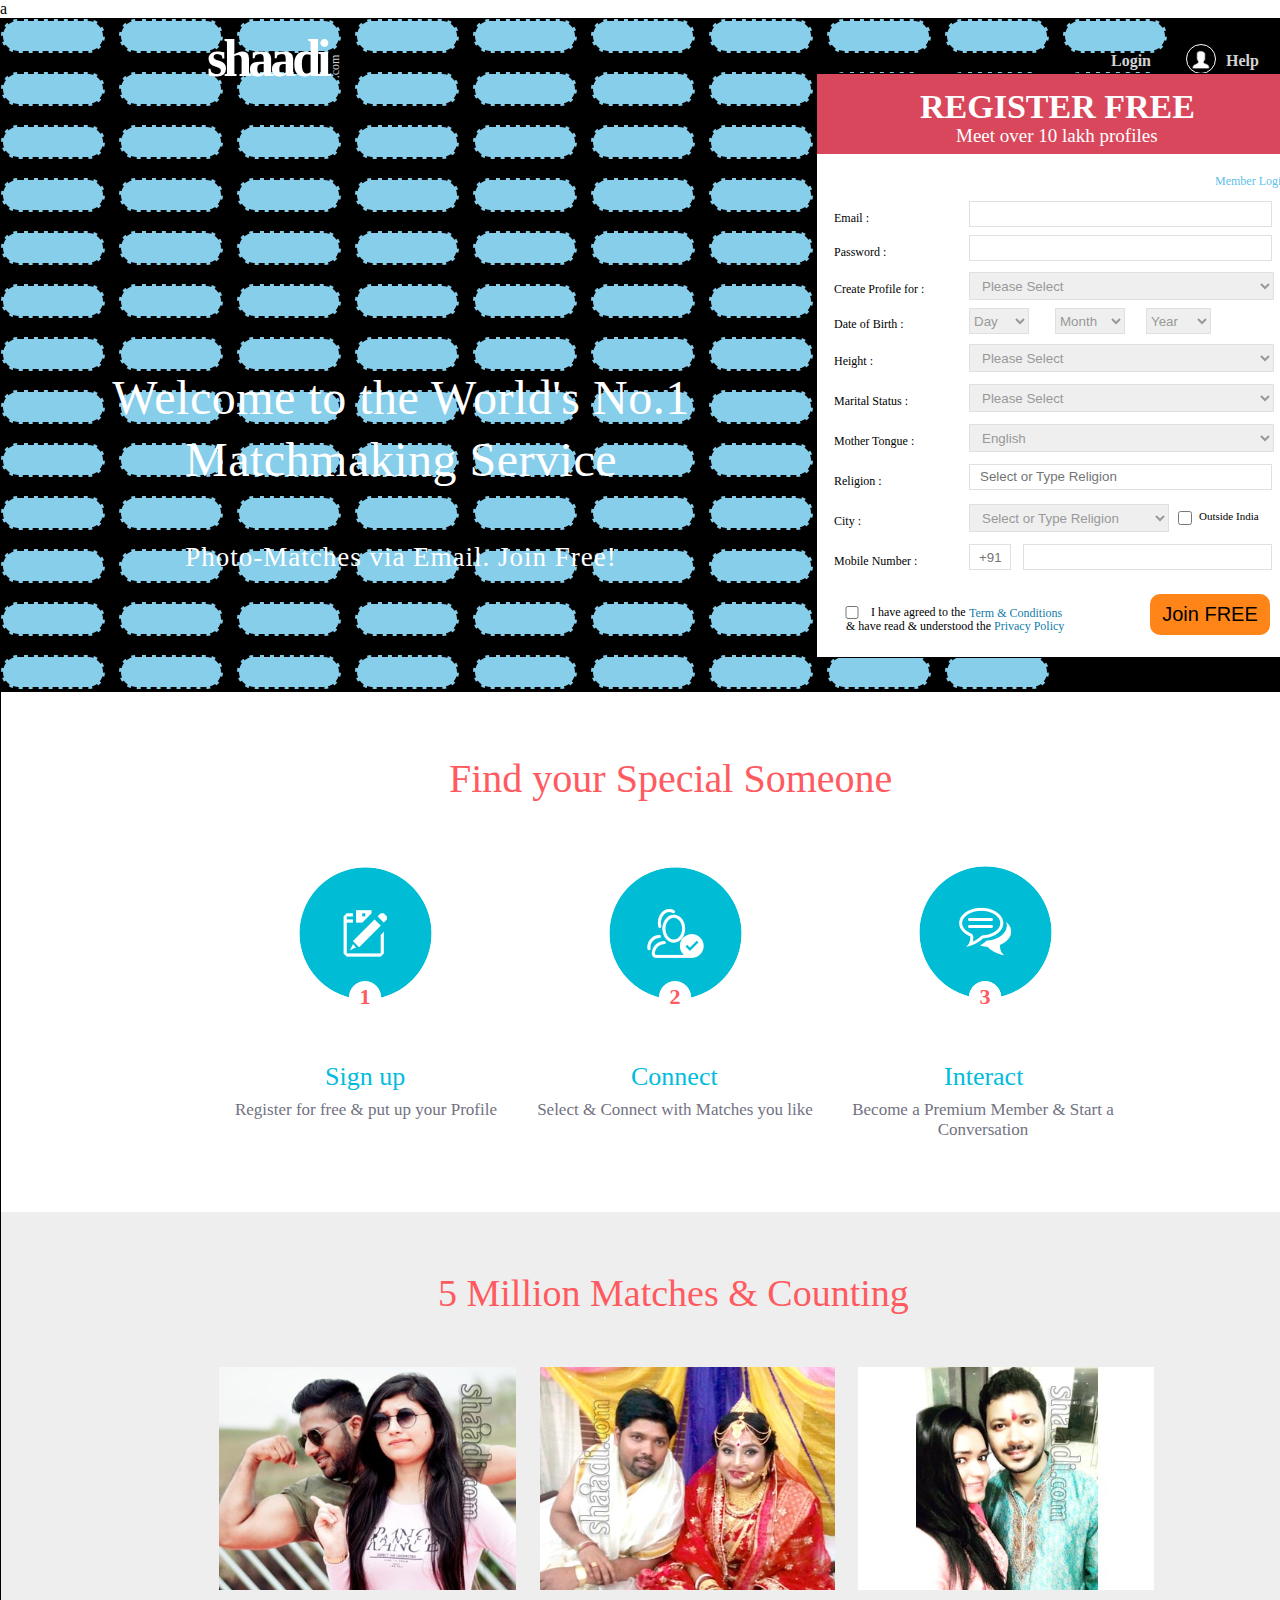
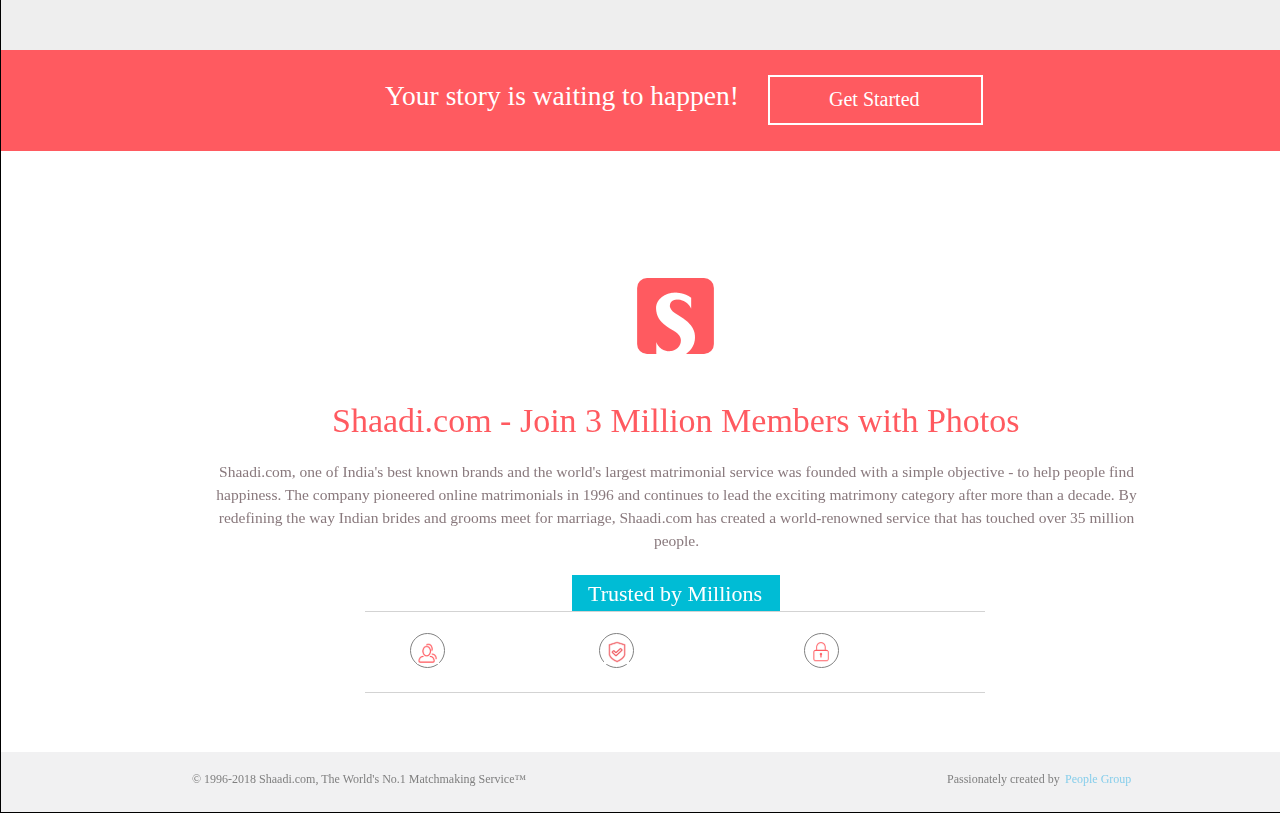
<file: index.html>
a<!DOCTYPE html>
<html>
<head>
	<title>SHAHDI.COM</title>
	<link rel="stylesheet" type="text/css" href="style.css">
	<link rel="stylesheet" type="text/css" href="animate.css">
</head>
<body>
	<div class="main_div">
		<div class="sub_div1">

			<!-- background -->

			<div class="main-div">
				
				<div class="back animated infinite rollOut"></div>
				<div class="back animated infinite flash"></div>
				<div class="back animated infinite bounce"></div>
				<div class="back animated infinite rubberBand"></div>
				<div class="back animated infinite shake"></div>
				<div class="back animated infinite swing"></div>
				<div class="back animated infinite tada"></div>
				<div class="back animated infinite wobble"></div>
				<div class="back animated infinite jello"></div>
				<div class="back animated infinite jackInTheBox"></div>
				<div class="back animated infinite hinge"></div>
				<div class="back animated infinite zoomOut"></div>
				<div class="back animated infinite zoomIn"></div>
				<div class="back animated infinite slideOutDown"></div>
				<div class="back animated infinite rotateOutUpRight"></div>
				<div class="back animated infinite rotateOutUpLeft"></div>
				<div class="back animated infinite lightSpeedIn"></div>
				<div class="back animated infinite lightSpeedOut"></div>
				<div class="back animated infinite flip"></div>
				<div class="back animated infinite fadeOutUpBig"></div>
				<div class="back animated infinite fadeOutLeft"></div>
				<div class="back animated infinite fadeIn"></div>
				<div class="back animated infinite bounceOut"></div>
				<div class="back animated infinite flash"></div>
				<div class="back animated infinite rubberBand"></div>
				<div class="back animated infinite swing"></div>
				<div class="back animated infinite tada"></div>
				<div class="back animated infinite flip"></div>
				<div class="back animated infinite rollOut"></div>
				<div class="back animated infinite flash"></div>
				<div class="back animated infinite bounce"></div>
				<div class="back animated infinite rubberBand"></div>
				<div class="back animated infinite shake"></div>
				<div class="back animated infinite swing"></div>
				<div class="back animated infinite tada"></div>
				<div class="back animated infinite wobble"></div>
				<div class="back animated infinite jello"></div>
				<div class="back animated infinite jackInTheBox"></div>
				<div class="back animated infinite hinge"></div>
				<div class="back animated infinite zoomOut"></div>
				<div class="back animated infinite zoomIn"></div>
				<div class="back animated infinite slideOutDown"></div>
				<div class="back animated infinite rotateOutUpRight"></div>
				<div class="back animated infinite rotateOutUpLeft"></div>
				<div class="back animated infinite lightSpeedIn"></div>
				<div class="back animated infinite lightSpeedOut"></div>
				<div class="back animated infinite flip"></div>
				<div class="back animated infinite fadeOutUpBig"></div>
				<div class="back animated infinite fadeOutLeft"></div>
				<div class="back animated infinite fadeIn"></div>
				<div class="back animated infinite bounceOut"></div>
				<div class="back animated infinite flash"></div>
				<div class="back animated infinite rubberBand"></div>
				<div class="back animated infinite swing"></div>
				<div class="back animated infinite tada"></div>
				<div class="back animated infinite flip"></div>
				<div class="back animated infinite rollOut"></div>
				<div class="back animated infinite flash"></div>
				<div class="back animated infinite bounce"></div>
				<div class="back animated infinite rubberBand"></div>
				<div class="back animated infinite shake"></div>
				<div class="back animated infinite swing"></div>
				<div class="back animated infinite tada"></div>
				<div class="back animated infinite wobble"></div>
				<div class="back animated infinite jello"></div>
				<div class="back animated infinite jackInTheBox"></div>
				<div class="back animated infinite hinge"></div>
				<div class="back animated infinite zoomOut"></div>
				<div class="back animated infinite zoomIn"></div>
				<div class="back animated infinite slideOutDown"></div>
				<div class="back animated infinite rotateOutUpRight"></div>
				<div class="back animated infinite rotateOutUpLeft"></div>
				<div class="back animated infinite lightSpeedIn"></div>
				<div class="back animated infinite lightSpeedOut"></div>
				<div class="back animated infinite flip"></div>
				<div class="back animated infinite fadeOutUpBig"></div>
				<div class="back animated infinite fadeOutLeft"></div>
				<div class="back animated infinite fadeIn"></div>
				<div class="back animated infinite bounceOut"></div>
				<div class="back animated infinite flash"></div>
				<div class="back animated infinite rubberBand"></div>
				<div class="back animated infinite swing"></div>
				<div class="back animated infinite tada"></div>
				<div class="back animated infinite flip"></div>
				<div class="back animated infinite rollOut"></div>
				<div class="back animated infinite flash"></div>
				<div class="back animated infinite bounce"></div>
				<div class="back animated infinite rubberBand"></div>
				<div class="back animated infinite shake"></div>
				<div class="back animated infinite swing"></div>
				<div class="back animated infinite tada"></div>
				<div class="back animated infinite wobble"></div>
				<div class="back animated infinite jello"></div>
				<div class="back animated infinite jackInTheBox"></div>
				<div class="back animated infinite hinge"></div>
				<div class="back animated infinite zoomOut"></div>
				<div class="back animated infinite zoomIn"></div>
				<div class="back animated infinite slideOutDown"></div>
				<div class="back animated infinite rotateOutUpRight"></div>
				<div class="back animated infinite rotateOutUpLeft"></div>
				<div class="back animated infinite lightSpeedIn"></div>
				<div class="back animated infinite lightSpeedOut"></div>
				<div class="back animated infinite flip"></div>
				<div class="back animated infinite fadeOutUpBig"></div>
				<div class="back animated infinite fadeOutLeft"></div>
				<div class="back animated infinite fadeIn"></div>
				<div class="back animated infinite bounceOut"></div>
				<div class="back animated infinite flash"></div>
				<div class="back animated infinite rubberBand"></div>
				<div class="back animated infinite swing"></div>
				<div class="back animated infinite tada"></div>
				<div class="back animated infinite flip"></div>
				<div class="back animated infinite rollOut"></div>
				<div class="back animated infinite flash"></div>
				<div class="back animated infinite bounce"></div>
				<div class="back animated infinite rubberBand"></div>
				<div class="back animated infinite shake"></div>
				<div class="back animated infinite swing"></div>
				<div class="back animated infinite tada"></div>
				<div class="back animated infinite wobble"></div>
				<div class="back animated infinite jello"></div>
				<div class="back animated infinite jackInTheBox"></div>
				<div class="back animated infinite hinge"></div>
				<div class="back animated infinite zoomOut"></div>
				<div class="back animated infinite zoomIn"></div>
				<div class="back animated infinite slideOutDown"></div>
				<div class="back animated infinite rotateOutUpRight"></div>
				<div class="back animated infinite rotateOutUpLeft"></div>
				<div class="back animated infinite lightSpeedIn"></div>
			</div>

			<!-- background end -->
			<div id="title">
				<span>shaadi</span>
				<span id="com">.com</span>
			</div>
			<div class="login_help">
				<span>Login</span>
				<span class="help_s2">Help</span>
				<div class="img">
					<img src="images\icons8-user-50 fullfil.png " height="20" width="20">
				</div>
			</div>
			<div class="content1">
				<p>Welcome to the World's No.1 Matchmaking Service</p>
				<p class="c1_p2">Photo-Matches via Email. Join Free!</p>
			</div>
		</div>
		<div class="sub_div2">
			<div class="content2">
				<p>Find your Special Someone</p>
			</div>
			<div class="s2_images">
				<ul>
					<li><img src="images\image1.png">
						<div class="count_image">
							<span>1</span>
						</div>
					</li>
					<li><img src="images\image2.png">
						<div class="count_image">
							<span>2</span>
						</div>
					</li>
					<li><img src="images\image3.png">
						<div class="count_image">
							<span>3</span>
						</div>
					</li>
				</ul>
			</div>
			<div class="s2_images_content">
				<div class="s2_images_maincontent">
					<ul>
						<li><span>Sign up</span></li>
						<li><span id="s2_i_mc_c2">Connect</span></li>
						<li><span id="s2_i_mc_c3">Interact</span></li>
					</ul>
				</div>
				<div class="s2_images_subcontent">
					<ul>
						<li><p>Register for free & put up your Profile</p></li>
						<li><p id="s2_i_sc_c2">Select & Connect with Matches you like</p></li>
						<li><p id="s2_i_sc_c3">Become a Premium Member & Start a Conversation</p></li>
					</ul>
				</div>
			</div>
		</div>
		<div class="sub_div3">
				<div class="sub_sub_div1">
					<div class="content3">
						<p>5 Million Matches & Counting</p>
					</div>
					<div class="couple_image_box">
						<div class="couple_images">
							<img src="images\couple1.png" height="223" width="297">
							<div class="couple1_content">
								<span>Kamakhya & Rolly</span>
								<p>20th Feb it was..Saw her..and it was love @ first sight..sent her request..she has accepted..21st feb..she ..messaged me..We have exhanged numbers..or kya Game over....She told her parents..our parent...</p>
								<div class="underline"></div>
							</div>
						</div>
						<div class="couple_images second">
							<img src="images\couple2.png" height="223" width="297">
							<div class="couple1_content">
								<span>SOMNATH & RINITA</span>
								<p>My parents had just started their search of a Perfect bride for me. We received request from many families but none of them were appropriate match for me. Then one fine day we came across Miss. Rinita...</p>
								<div class="underline"></div>
							</div>
						</div>
						<div class="couple_images third">
							<img src="images\couple3.png" height="223" width="297">
							<div class="couple1_content">
								<span>Ankush & Ankita</span>
								<p>We created profiles and within few days we found each other on Shaadi.com and contacted each other. Met within few days and now getting married. We are glad we created profiles on Shaadi.com. It was a...</p>
								<div class="underline"></div>
							</div>
						</div>
					</div>
				</div>
					<div class="red_box">
						<p>Your story is waiting to happen!</p>
						<div class="getstart">
							<span>Get Started</span>
						</div>
					</div>
				<div class="sub_sub_div2">
					<div class="s2_image">
						<img src="images\s-image.png">
					</div>
					<div class="content4">
						<p>Shaadi.com - Join 3 Million Members with Photos</p>
						<p>Shaadi.com, one of India's best known brands and the world's largest matrimonial service was founded with a simple objective - to help people find happiness. The company pioneered online matrimonials in 1996 and continues to lead the exciting matrimony category after more than a decade. By redefining the way Indian brides and grooms meet for marriage, Shaadi.com has created a world-renowned service that has touched over 35 million people.</p>
					</div>
					<div class="trust">
						<p>Trusted by Millions</p>
					</div>
					<div class="best_matches">
						<div class="logo_image">
							<ul>
								<li><img src="images\logo1.png"></li>
								<li><img src="images\logo2.png"></li>
								<li><img src="images\logo3.png"></li>
							</ul>
						</div>
					</div>
				</div>
		</div>
		<div class="footer">
			<p>© 1996-2018 Shaadi.com, The World's No.1 Matchmaking Service™</p>
			<p>Passionately created by</p>
			<p>People Group</p>
		</div>

								<!-- MEMBER LOGIN FORM  START HERE -->

		<div class="member_form">
			<div class="main_box">
				<div class="head">
					<div class="head_content">
						<p id="register">REGISTER FREE</p>
						<p id="meet_over">Meet over 10 lakh profiles</p>
					</div>
				</div>
				<div id="member"><p>Member Login</p></div>
					<form action="#"  method="get"  onsubmit="return vadidate()">
						<div class="email">
							<p>Email :</p>
							<input type="email" required="true" name="email">
						</div>
						<div class="email , Password">
							<p>Password :</p>
							<input type="Password" required="true" name="Password">
						</div>
						<div class="email , create">
							<p>Create Profile for :</p>
							<select required="true">
								<option value="" selected="true">Please Select</option>
								<option value="1">Self</option>
								<option value="2">Son</option>
								<option value="3">Daughter</option>
								<option value="4">Relative/Friend</option>
								<option value="5">Sister</option>
								<option value="6">Brother</option>
								<option value="7">Client-Marriage Bureau</option>
							</select>
						</div>
						<div class="date">
							<p>Date of Birth :</p>
							<div class="day">
								<select>
									<option selected="true">Day</option>
									<option>1</option>
									<option>2</option>
									<option>3</option>
									<option>4</option>
									<option>5</option>
									<option>6</option>
									<option>7</option>
									<option>8</option>
									<option>9</option>
									<option>10</option>
									<option>11</option>
									<option>12</option>
									<option>13</option>
									<option>14</option>
									<option>15</option>
									<option>16</option>
									<option>17</option>
									<option>18</option>
									<option>19</option>
									<option>20</option>
									<option>21</option>
									<option>22</option>
									<option>23</option>
									<option>24</option>
									<option>25</option>
									<option>26</option>
									<option>27</option>
									<option>28</option>
									<option>29</option>
									<option>30</option>
									<option>31</option>
								</select>
							</div>
							<div class="month">
								<select>
									<option selected="true">Month</option>
									<option>Jan</option>
									<option>Feb</option>
									<option>Mar</option>
									<option>Apr</option>
									<option>May</option>
									<option>Jun</option>
									<option>Jul</option>
									<option>Aug</option>
									<option>Sep</option>
									<option>Oct</option>
									<option>Nov</option>
									<option>Dec</option>
								</select>
							</div>
							<div class="year">
								<select required="true">
									<option selected="true">Year</option>
									<option>2001</option>
									<option>2000</option>
									<option>1999</option>
									<option>1998</option>
									<option>1997</option>
									<option>1996</option>
									<option>1995</option>
									<option>1994</option>
									<option>1993</option>
									<option>1992</option>
									<option>1991</option>
									<option>1990</option>
									<option>1989</option>
									<option>1988</option>
									<option>1987</option>
									<option>1986</option>
									<option>1985</option>
									<option>1984</option>
									<option>1983</option>
									<option>1982</option>
									<option>1981</option>
									<option>1980</option>
									<option>1979</option>
									<option>1978</option>
									<option>1977</option>
									<option>1976</option>
									<option>1975</option>
									<option>1974</option>
									<option>1973</option>
									<option>1972</option>
									<option>1971</option>
									<option>1970</option>
									<option>1969</option>
									<option>1968</option>
								</select>
							</div>
						</div>
						<div class="email , create , height">
							<p>Height :</p>
							<select required="true">
							<option value="" selected="true">Please Select</option>
							<option value="1">4' 0" (1.22 mts)</option>
							<option value="2">4' 1" (1.24 mts)</option>
							<option value="3">4' 2" (1.28 mts)</option>
							<option value="4">4' 3" (1.31 mts)</option>
							<option value="5">4' 4" (1.34 mts)</option>
							<option value="6">4' 5" (1.35 mts)</option>
							<option value="7">4' 6" (1.37 mts)</option>
							<option value="8">4' 7" (1.40 mts)</option>
							<option value="9">4' 8" (1.42 mts)</option>
							<option value="10">4' 9" (1.45 mts)</option>
							<option value="11">4' 10" (1.47 mts)</option>
							<option value="12">4' 11" (1.50 mts)</option>
							<option><br></option>
							<option value="13">5' 0" (1.52 mts)</option>
							<option value="14">5' 1" (1.55 mts)</option>
							<option value="15">5' 2" (1.58 mts)</option>
							<option value="16">5' 3" (1.60 mts)</option>
							<option value="17">5' 4" (1.63 mts)</option>
							<option value="18">5' 5" (1.65 mts)</option>
							<option value="19">5' 6" (1.68 mts)</option>
							<option value="20">5' 7" (1.70 mts)</option>
							<option value="21">5' 8" (1.73 mts)</option>
							<option value="22">5' 9" (1.75 mts)</option>
							<option value="23">5' 10" (1.78 mts)</option>
							<option value="24">5' 11" (1.80 mts)</option>
							<option><br></option>
							<option value="25">6' 0" (1.83 mts)</option>
							<option value="26">6' 1" (1.85 mts)</option>
							<option value="27">6' 2" (1.88 mts)</option>
							<option value="28">6' 3" (1.91 mts)</option>
							<option value="29">6' 4" (1.93 mts)</option>
							<option value="30">6' 5" (1.96 mts)</option>
							<option value="31">6' 6" (1.98 mts)</option>
							<option value="32">6' 7" (2.01 mts)</option>
							<option value="33">6' 8" (2.03 mts)</option>
							<option value="34">6' 9" (2.06 mts)</option>
							<option value="35">6' 10" (2.08 mts)</option>
							<option value="36">6' 11" (2.11 mts)</option>
							<option><br></option>
							<option value="37">7' (2.13 mts) plus</option>
							</select>
						</div>
						<div class="email , create , marital">
							<p>Marital Status :</p>
							<select required="true">
								<option value="" selected="true">Please Select</option>
								<option value="1">Never Married</option>
								<option value="2">Married</option>
								<option value="3">Awaiting Divorce</option>
								<option value="4">Divorce</option>
								<option value="5">Widowed</option>
								<option value="6">Annulled</option>
							</select>
						</div>
						<div class="email , create , mother">
							<p>Mother Tongue :</p>
							<select required="true">
								<option value="1">Please Select</option>
								<option><br></option>
								<optgroup label="North">
									<option value="2">Hindi/Delhi</option>
									<option value="3">Hindi /Madhya Pradesh /Bundelkhand / chattisgarhi</option>
									<option value="4">Hindi/U.P./Awadhi/ Bhojpuri/Garhwali</option>
									<option value="5">Punjabi</option>
									<option value="6">Bihari/Maithili/Magahi</option>
									<option value="7">Rajasthani / Marwari / Malwi / Jaipuri</option>
									<option value="8">Haryanvi</option>
									<option value="9">Himachali/Pahari</option>
									<option value="10">Kashmiri/Dogri</option>
									<option value="11">Sindhi</option>
									<option value="12">Urdu</option>
								</optgroup>
								<option><br></option>
								<optgroup label="West">
									<option value="14">Marathi</option>
									<option value="15">Gujarati / Kutchi</option>
									<option value="16">Hindi /Madhya Pradesh /Bundelkhand / chattisgarhi</option>
									<option value="17">Konkani</option>
									<option value="18">Sindhi</option>
								</optgroup>
								<option><br></option>
								<optgroup label="South">
									<option value="19">Tamil</option>
									<option value="20">Telugu</option>
									<option value="21">Kannada</option>
									<option value="22">Malayalam</option>
									<option value="23">Tulu</option>
									<option value="24">Urdu</option>
								</optgroup>
								<option><br></option>
								<optgroup label="East">
									<option value="25">Bengali</option>
									<option value="26">Oriya</option>
									<option value="27">Assamese</option>
									<option value="28">Sikkim/ Nepali/ Lepcha/ Bhutia/ Limbu</option>
								</optgroup>
								<option>---------</option>
								<option value="29" selected="true">English</option>
							</select>
						</div>
						<div class="email , create , religion">
							<p>Religion :</p>
							<input type="text" required="text" list="religion" placeholder="Select or Type Religion">
							<datalist id="religion">
								<option>Muslim</option>
								<option>Hindu</option>
										
								<option>Sikh</option>
								<option>Christian</option>
								<option>Buddhist</option>
								<option>Jain</option>
								<option>Parsi</option>
							</datalist>
						</div>
						<div class="email , city">
							<p>City :</p>
							<select >
								<option required="true" , selected="true">Select or Type Religion</option>
								<option>New Delhi</option>
								<option>Mumbai Bangalore</option>
								<option>Hyderabad</option>
								<option>Secunderabad</option>
								<option>Chinchwad</option>
								<option>Pune</option>
								<option>Chennai</option>
								<option>Kolkata</option>
								<option>Abohar</option>
								<option>Achalpur</option>
								<option>Adilabad</option>
								<option>Adityapur</option>
								<option>Adoni</option>
								<option>Agartala</option>
								<option>Ahmedabad</option>
								<option>Ahmednagar</option>
								<option>Aizwal</option>
								<option>Ajmer</option>
								<option>Akbarpur</option>
								<option>Akola</option>
								<option>Alandurai</option>
								<option>Alappuzha</option>
								<option>Aligarh</option>
								<option>Allahabad</option>
								<option>Others</option>
							</select>
							<div class="outside">
								<input type="checkbox" name="">
								<label>Outside India</label>
							</div>
						</div>
							<div class="mobile">
							<div class="mobile_suc">
								<p>Mobile Number :</p>
								<input type="number" required="true" name="number">
							</div>
							<div class="mobile_pre">
								<input type="text" placeholder="+91" name="country code">
							</div>
						</div>
						<div class="check">
							<input type="checkbox" required="true" name="checkbox">
							<label><span class="span1">I have agreed to the</span><span class="span2">Term & Conditions</span><span class="s2">& have read & understood the</span><span class="span2 , s4">Privacy Policy</span></label>
						</div>
						<div class="join">
							<input type="submit"  value="Join FREE" name="submit">
						</div>
				</form>
			</div>
		</div>

							<!-- MEMBER LOGIN FORM  END HERE -->			
	</div>
</body>
</html>
</file>
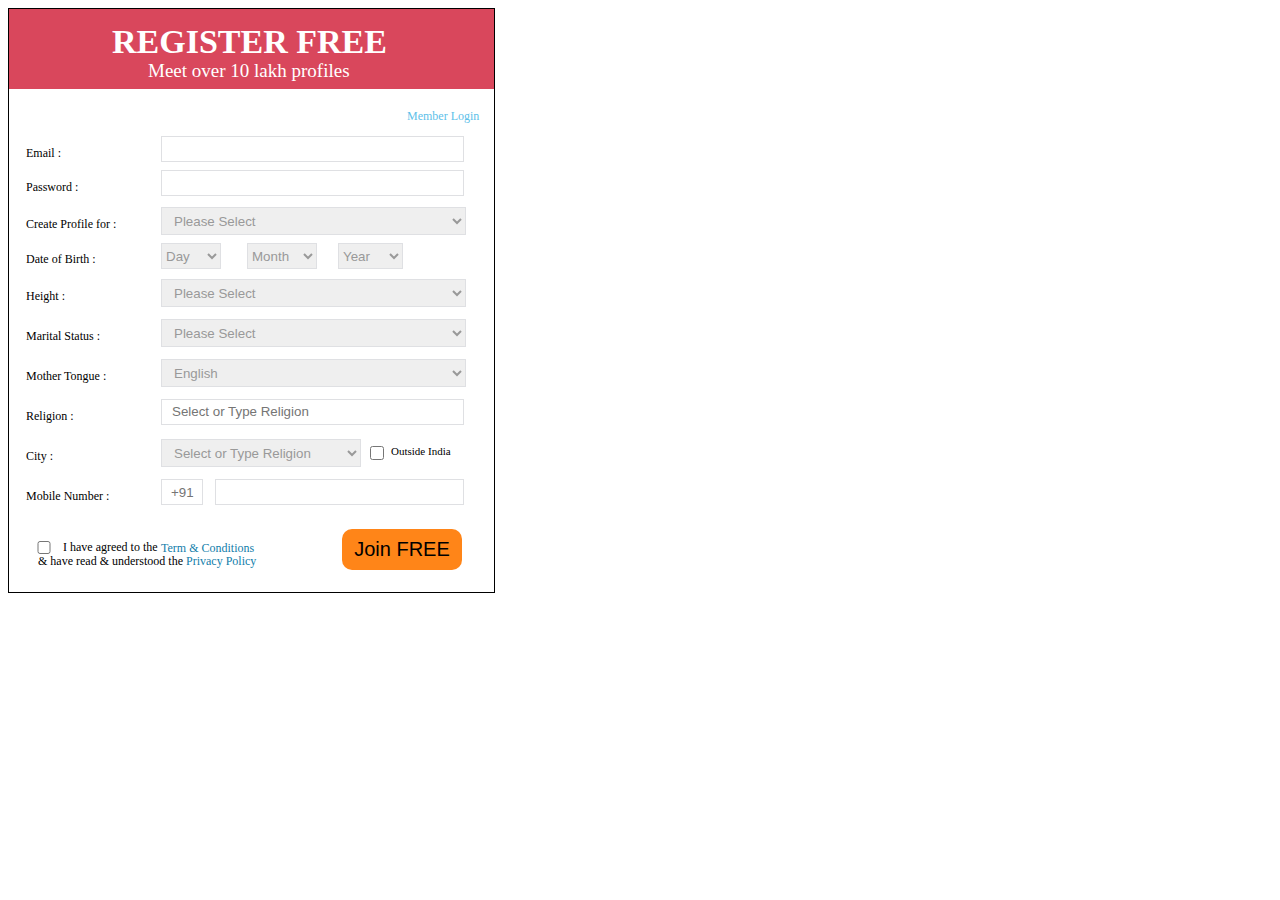
<file: jeevansathi form/jeevansathi form.html>
<!DOCTYPE html>
<html>
<head>
	<title></title>
	<link rel="stylesheet" type="text/css" href="style.css">
</head>
<body>
	<div class="main_box">
		<div class="head">
			<div class="head_content">
				<p id="register">REGISTER FREE</p>
				<p id="meet_over">Meet over 10 lakh profiles</p>
			</div>
		</div>
		<div id="member"><p>Member Login</p></div>
		<form action="#"  method="get"  onsubmit="return vadidate()">
			<div class="email">
				<p>Email :</p>
				<input type="email" required="true" name="email">
			</div>
			<div class="email , Password">
				<p>Password :</p>
				<input type="Password" required="true" name="Password">
			</div>
			<div class="email , create">
				<p>Create Profile for :</p>
				<select required="true">
					<option value="" selected="true">Please Select</option>
					<option value="1">Self</option>
					<option value="2">Son</option>
					<option value="3">Daughter</option>
					<option value="4">Relative/Friend</option>
					<option value="5">Sister</option>
					<option value="6">Brother</option>
					<option value="7">Client-Marriage Bureau</option>
				</select>
			</div>
			<div class="date">
				<p>Date of Birth :</p>
				<div class="day">
					<select>
						<option selected="true">Day</option>
						<option>1</option>
						<option>2</option>
						<option>3</option>
						<option>4</option>
						<option>5</option>
						<option>6</option>
						<option>7</option>
						<option>8</option>
						<option>9</option>
						<option>10</option>
						<option>11</option>
						<option>12</option>
						<option>13</option>
						<option>14</option>
						<option>15</option>
						<option>16</option>
						<option>17</option>
						<option>18</option>
						<option>19</option>
						<option>20</option>
						<option>21</option>
						<option>22</option>
						<option>23</option>
						<option>24</option>
						<option>25</option>
						<option>26</option>
						<option>27</option>
						<option>28</option>
						<option>29</option>
						<option>30</option>
						<option>31</option>
					</select>
				</div>
				<div class="month">
					<select>
						<option selected="true">Month</option>
						<option>Jan</option>
						<option>Feb</option>
						<option>Mar</option>
						<option>Apr</option>
						<option>May</option>
						<option>Jun</option>
						<option>Jul</option>
						<option>Aug</option>
						<option>Sep</option>
						<option>Oct</option>
						<option>Nov</option>
						<option>Dec</option>
					</select>
				</div>
				<div class="year">
					<select required="true">
						<option selected="true">Year</option>
						<option>2001</option>
						<option>2000</option>
						<option>1999</option>
						<option>1998</option>
						<option>1997</option>
						<option>1996</option>
						<option>1995</option>
						<option>1994</option>
						<option>1993</option>
						<option>1992</option>
						<option>1991</option>
						<option>1990</option>
						<option>1989</option>
						<option>1988</option>
						<option>1987</option>
						<option>1986</option>
						<option>1985</option>
						<option>1984</option>
						<option>1983</option>
						<option>1982</option>
						<option>1981</option>
						<option>1980</option>
						<option>1979</option>
						<option>1978</option>
						<option>1977</option>
						<option>1976</option>
						<option>1975</option>
						<option>1974</option>
						<option>1973</option>
						<option>1972</option>
						<option>1971</option>
						<option>1970</option>
						<option>1969</option>
						<option>1968</option>
					</select>
				</div>
			</div>
			<div class="email , create , height">
				<p>Height :</p>
				<select required="true">
				<option value="" selected="true">Please Select</option>
				<option value="1">4' 0" (1.22 mts)</option>
				<option value="2">4' 1" (1.24 mts)</option>
				<option value="3">4' 2" (1.28 mts)</option>
				<option value="4">4' 3" (1.31 mts)</option>
				<option value="5">4' 4" (1.34 mts)</option>
				<option value="6">4' 5" (1.35 mts)</option>
				<option value="7">4' 6" (1.37 mts)</option>
				<option value="8">4' 7" (1.40 mts)</option>
				<option value="9">4' 8" (1.42 mts)</option>
				<option value="10">4' 9" (1.45 mts)</option>
				<option value="11">4' 10" (1.47 mts)</option>
				<option value="12">4' 11" (1.50 mts)</option>
				<option><br></option>
				<option value="13">5' 0" (1.52 mts)</option>
				<option value="14">5' 1" (1.55 mts)</option>
				<option value="15">5' 2" (1.58 mts)</option>
				<option value="16">5' 3" (1.60 mts)</option>
				<option value="17">5' 4" (1.63 mts)</option>
				<option value="18">5' 5" (1.65 mts)</option>
				<option value="19">5' 6" (1.68 mts)</option>
				<option value="20">5' 7" (1.70 mts)</option>
				<option value="21">5' 8" (1.73 mts)</option>
				<option value="22">5' 9" (1.75 mts)</option>
				<option value="23">5' 10" (1.78 mts)</option>
				<option value="24">5' 11" (1.80 mts)</option>
				<option><br></option>
				<option value="25">6' 0" (1.83 mts)</option>
				<option value="26">6' 1" (1.85 mts)</option>
				<option value="27">6' 2" (1.88 mts)</option>
				<option value="28">6' 3" (1.91 mts)</option>
				<option value="29">6' 4" (1.93 mts)</option>
				<option value="30">6' 5" (1.96 mts)</option>
				<option value="31">6' 6" (1.98 mts)</option>
				<option value="32">6' 7" (2.01 mts)</option>
				<option value="33">6' 8" (2.03 mts)</option>
				<option value="34">6' 9" (2.06 mts)</option>
				<option value="35">6' 10" (2.08 mts)</option>
				<option value="36">6' 11" (2.11 mts)</option>
				<option><br></option>
				<option value="37">7' (2.13 mts) plus</option>
				</select>
			</div>
			<div class="email , create , marital">
				<p>Marital Status :</p>
				<select required="true">
					<option value="" selected="true">Please Select</option>
					<option value="1">Never Married</option>
					<option value="2">Married</option>
					<option value="3">Awaiting Divorce</option>
					<option value="4">Divorce</option>
					<option value="5">Widowed</option>
					<option value="6">Annulled</option>
				</select>
			</div>
			<div class="email , create , mother">
				<p>Mother Tongue :</p>
				<select required="true">
					<option value="1">Please Select</option>
					<option><br></option>
					<optgroup label="North">
						<option value="2">Hindi/Delhi</option>
						<option value="3">Hindi /Madhya Pradesh /Bundelkhand / chattisgarhi</option>
						<option value="4">Hindi/U.P./Awadhi/ Bhojpuri/Garhwali</option>
						<option value="5">Punjabi</option>
						<option value="6">Bihari/Maithili/Magahi</option>
						<option value="7">Rajasthani / Marwari / Malwi / Jaipuri</option>
						<option value="8">Haryanvi</option>
						<option value="9">Himachali/Pahari</option>
						<option value="10">Kashmiri/Dogri</option>
						<option value="11">Sindhi</option>
						<option value="12">Urdu</option>
					</optgroup>
					<option><br></option>
					<optgroup label="West">
						<option value="14">Marathi</option>
						<option value="15">Gujarati / Kutchi</option>
						<option value="16">Hindi /Madhya Pradesh /Bundelkhand / chattisgarhi</option>
						<option value="17">Konkani</option>
						<option value="18">Sindhi</option>
					</optgroup>
					<option><br></option>
					<optgroup label="South">
						<option value="19">Tamil</option>
						<option value="20">Telugu</option>
						<option value="21">Kannada</option>
						<option value="22">Malayalam</option>
						<option value="23">Tulu</option>
						<option value="24">Urdu</option>
					</optgroup>
					<option><br></option>
					<optgroup label="East">
						<option value="25">Bengali</option>
						<option value="26">Oriya</option>
						<option value="27">Assamese</option>
						<option value="28">Sikkim/ Nepali/ Lepcha/ Bhutia/ Limbu</option>
					</optgroup>
					<option>---------</option>
					<option value="29" selected="true">English</option>
				</select>
			</div>
			<div class="email , create , religion">
				<p>Religion :</p>
				<input type="text" required="text" list="religion" placeholder="Select or Type Religion">
				<datalist id="religion">
					<option>Muslim</option>
					<option>Hindu</option>
							
					<option>Sikh</option>
					<option>Christian</option>
					<option>Buddhist</option>
					<option>Jain</option>
					<option>Parsi</option>
				</datalist>
			</div>
			<div class="email , city">
				<p>City :</p>
				<select >
					<option required="true" , selected="true">Select or Type Religion</option>
					<option>New Delhi</option>
					<option>Mumbai Bangalore</option>
					<option>Hyderabad</option>
					<option>Secunderabad</option>
					<option>Chinchwad</option>
					<option>Pune</option>
					<option>Chennai</option>
					<option>Kolkata</option>
					<option>Abohar</option>
					<option>Achalpur</option>
					<option>Adilabad</option>
					<option>Adityapur</option>
					<option>Adoni</option>
					<option>Agartala</option>
					<option>Ahmedabad</option>
					<option>Ahmednagar</option>
					<option>Aizwal</option>
					<option>Ajmer</option>
					<option>Akbarpur</option>
					<option>Akola</option>
					<option>Alandurai</option>
					<option>Alappuzha</option>
					<option>Aligarh</option>
					<option>Allahabad</option>
					<option>Others</option>
				</select>
				<div class="outside">
					<input type="checkbox" name="">
					<label>Outside India</label>
				</div>
			</div>
				<div class="mobile">
				<div class="mobile_suc">
					<p>Mobile Number :</p>
					<input type="number" required="true" name="number">
				</div>
				<div class="mobile_pre">
					<input type="text" placeholder="+91" name="country code">
				</div>
			</div>
			<div class="check">
				<input type="checkbox" required="true" name="checkbox">
				<label><span class="span1">I have agreed to the</span><span class="span2">Term & Conditions</span><span class="s2">& have read & understood the</span><span class="span2 , s4">Privacy Policy</span></label>
			</div>
			<div class="join">
				<input type="submit"  value="Join FREE" name="submit">
			</div>
		</form>
	</div>
</body>
</html>
</file>
<file: style.css>
body{
	margin: 0px;
	padding: 0px;
}
.main_div{
	max-width: 1348px;
	width: 100%;
	border: 1px solid black;
}
/*back*/

.main-div{
	width: 100%;
	height: 100vh;	
	overflow: hidden;
	background-color: black;
	text-align: left;
}
.back{
	height: 30px;
	width: 100px;
	border: 2px dashed black;
	border-radius: 40px;
	background-color: skyblue;
	display: inline-block;
	margin-right: 10px;
	margin-bottom: 15px;
}
/*back end*/

.main_div .sub_div1{
	width: 100%;
	height:657px;
	background-color: #000;
	background-size: 1350px 650px;
	background-repeat: no-repeat;	
	position: relative;
}
.main_div .sub_div1 #title span{
    position: absolute;
    top: 10px;
    left: 206px;
    font-weight: bold;
    font-style: "Bell MT";
    color: white;
    letter-spacing: -4px;
    font-size: 52px;
}
.main_div .sub_div1 #title #com{
	top: 40px;
    left: 323px;
    font-size: 12px;
    font-weight: normal;
    transform: rotate(270deg);
    color: lightgrey;
    letter-spacing: 0px;
}
.main_div .sub_div1 .login_help span{
	font-size: 16px;
    color: lightgrey;
    position: absolute;
    left: 1110px;
    top: 33px;
    font-weight: bold;
}
.main_div .sub_div1 .login_help .help_s2{
	left: 1225px;
}
.main_div .sub_div1 .login_help .img{
	height: 30px;
    width: 30px;
    position: absolute;
    left: 1185px;
    top: 25px;
    border: 1px solid white;
    border-radius: 50%;
    text-align: center;
    padding-top: 5px;
    box-sizing: border-box;
}
.main_div .sub_div1 .content1 p{
	font-size: 48px;
    width: 800px;
    position: absolute;
    top: 300px;
    left: 0px;
    line-height: 62px;
    text-align: center;
    letter-spacing: 0.5px;
    color: white;
}
.main_div .sub_div1 .content1 .c1_p2{
    font-size: 27px;
    position: absolute;
    top: 480px;
    left: 0px;
    text-align: center;
    letter-spacing: 1px;
    color: white;
}
.main_div .sub_div2{
	height: 520px;
	width: 100%;
	background-color: #ffffff;
	position: relative;
}
.main_div .sub_div2 .content2 p {
    font-size: 40px;
    color: #ff5a60;
    position: absolute;
    top: 23px;
    left: 448px;
}
.main_div .sub_div2 .s2_images ul{
	list-style-type: none;
}
.main_div .sub_div2 .s2_images li{
	display: inline-block;
	position: absolute;
	top: 174px;
    left: 298px;
}
.main_div .sub_div2 .s2_images li:nth-child(2){
	left: 608px;
}
.main_div .sub_div2 .s2_images li:nth-child(3){
	left: 918px;
}
.main_div .sub_div2 .s2_images .count_image{
    height: 32px;
    width: 32px;
    border-radius: 50%;
    background-color: #fff;
    position: absolute;
    top: 115px;
    left: 50px;
    text-align: center;
    box-sizing: border-box;
    padding-top: 3px;
}
.main_div .sub_div2 .s2_images .count_image span{
	font-size: 22px;
	color: #ff5a60;
	font-weight: bold;
}
.main_div .sub_div2 .s2_images_content{
	text-align: center;
}
.main_div .sub_div2 .s2_images_content ul{
	list-style-type: none;
}
.main_div .sub_div2 .s2_images_content .s2_images_maincontent li span{
	position: absolute;
	top:370px;
	left: 324px;
	display: inline-block;
	font-size: 26px;
	color: #00bcdd;
}
.main_div .sub_div2 .s2_images_content .s2_images_maincontent #s2_i_mc_c2{
	left: 630px;
}
.main_div .sub_div2 .s2_images_content .s2_images_maincontent #s2_i_mc_c3{
	left: 943px;
}
.main_div .sub_div2 .s2_images_content .s2_images_subcontent li p{
	position: absolute;
    top: 391px;
    left: 190px;
    font-size: 17px;
    width: 350px;
    color: #727281;
}
.main_div .sub_div2 .s2_images_content .s2_images_subcontent #s2_i_sc_c2{
	left: 499px;
}
.main_div .sub_div2 .s2_images_content .s2_images_subcontent #s2_i_sc_c3{
	left: 807px;
}
.main_div .sub_div3{
	height: 1140px;
	width: 100%;
	position: relative;
}
.main_div .sub_div3 .sub_sub_div1{
	height: 438px;
	width: 100%;
	background-color: #eeeeee;
	
}
.main_div .sub_div3 .sub_sub_div1 .content3 p{
	font-size: 38px;
    color: #ff5a60;
    position: absolute;
    top: 21px;
    left: 437px;
}
.main_div .sub_div3 .sub_sub_div1 .couple_image_box{
	height: 223px;
	width: 100%;
	position: absolute;
	top: 155px;
	left: 0px;
}
.main_div .sub_div3 .sub_sub_div1 .couple_image_box .couple_images{
	height: 223px;
	width: 297px;
	position: absolute;
	top: 0px;
	left: 218px;
	overflow: hidden;
	text-align: center;
}
.main_div .sub_div3 .sub_sub_div1 .couple_image_box .second{
	left: 539px;
}
.main_div .sub_div3 .sub_sub_div1 .couple_image_box .third{
	left: 856px;
}
.main_div .sub_div3 .sub_sub_div1 .couple_image_box .couple_images:hover img{
	transform: scale(1.2);
	transition: all 2s;
}
.main_div .sub_div3 .sub_sub_div1 .couple_image_box .couple_images .couple1_content{
	height: 223px;
	width: 297px;
	position: absolute;
	top: 223px;
	left: 0px;
	background-color: #efefef;
	text-align: left;
	padding-left: 47px;
	padding-top: 26px;
	opacity: .9;
	transition: all 1s;
}
.main_div .sub_div3 .sub_sub_div1 .couple_image_box .couple_images .couple1_content span{
	font-size: 20px;
}
.main_div .sub_div3 .sub_sub_div1 .couple_image_box .couple_images .couple1_content p{
	width: 220px;
	font-size: 16px;
	color: #727480;
}
.main_div .sub_div3 .sub_sub_div1 .couple_image_box .couple_images .couple1_content .underline{
	width: 43px;
    border: 2px solid skyblue;
    position: absolute;
    top: 53px;
}
.main_div .sub_div3 .sub_sub_div1 .couple_image_box .couple_images:hover .couple1_content{
	top: 0px;
}
.main_div .sub_div3 .sub_sub_div2{
	height: 600px;
	width: 100%;
	background-repeat: no-repeat;
	position: relative;
}
.main_div .sub_div3 .red_box{
	height: 101px;
	width: 100%;
	background-color: #ff5a60;
	position: sticky;
	transition: all 1s;
	top: 0px;
}
.main_div .sub_div3 .red_box p{
	position: absolute;
    top: 2px;
    left: 384px;
    font-size: 27.5px;
    color: white;
}
.main_div .sub_div3 .red_box .getstart{
	height: 46px;
    width: 211px;
    border: 2px solid white;
    position: absolute;
    top: 25px;
    left: 767px;
}
.main_div .sub_div3 .red_box .getstart span{
	position: absolute;
	top: 11px;
    left: 59px;
    font-size: 20px;
    color: #fff;
}
.main_div .sub_div3 .sub_sub_div2 .s2_image{
	position: absolute;
	top: 127px;
	left: 636px;
}
.main_div .sub_div3 .sub_sub_div2 .s2_image img{
	border-radius: 10px;
}
.main_div .sub_div3 .sub_sub_div2 .content4 p{
	font-size: 34px;
    color: #ff5a60;
    position: absolute;
    top: 217px;
    left: 331px;
}
.main_div .sub_div3 .sub_sub_div2 .content4 p:nth-child(2){
	width: 955px;
    font-size: 15.5px;
    color: #89797d;
    position: absolute;
    top: 293px;
    left: 198px;
    text-align: center;
    line-height: 23px;
}
.main_div .sub_div3 .sub_sub_div2 .trust{
	height: 36px;
    width: 208px;
    background-color: #00bcd5;
    position: absolute;
    top: 424px;
    left: 571px;
}
.main_div .sub_div3 .sub_sub_div2 .trust p{
	color: #fff;
    font-size: 22px;
    position: absolute;
    top: -16px;
    left: 16px;

}
.main_div .sub_div3 .sub_sub_div2 .best_matches{
	height: 80px;
    width: 620px;
    border-top: 1px solid lightgrey;
    border-bottom: 1px solid lightgrey;
    position: absolute;
    top: 460px;
    left: 364px;
}
.main_div .sub_div3 .sub_sub_div2 .best_matches .logo_image{

} 
.main_div .sub_div3 .sub_sub_div2 .best_matches .logo_image ul{
	list-style-type: none;
}
.main_div .sub_div3 .sub_sub_div2 .best_matches .logo_image li{
    height: 35px;
    width: 35px;
    display: inline-block;
    position: absolute;
    left: 439px;
    top: 21px;
    border: 1px solid grey;
    border-radius: 50%;
    text-align: center;
    padding-top: 6px;
    box-sizing: border-box;
}
.main_div .sub_div3 .sub_sub_div2 .best_matches .logo_image li:nth-child(2){
	left: 234px;
}
.main_div .sub_div3 .sub_sub_div2 .best_matches .logo_image li:nth-child(3){
	left: 45px;
}
.main_div .footer{
	height: 60px;
	width: 100%;
	background-color: #f1f1f2;
	position: relative;
}
.main_div .footer p{
	font-size: 12px;
    color: grey;
    position: absolute;
    left: 191px;
    top: 8px;
}
.main_div .footer p:nth-child(2){
	left: 946px;
}
.main_div .footer p:nth-child(3){
	left: 1064px;
	color: skyblue;
}













/*MEMBER LOGIN FORM  START HERE*/
.member_form{
	height: 585px;
    width: 490px;
    position: absolute;
    top: 73px;
    left: 816px;
}
.main_box{
	height: 583px;
	width: 485px;
	background-color: #ffffff;
	border: 1px solid black;
	position: relative;
}
.head{
	width: 100%;
	height: 80px;
	background-color: #d9475c;
	position: absolute;
	top: 0px;
	left: 0px;
	margin: auto;
}
#register{
	width: 281px;
	color: white;
	font-size: 34px;
	font-weight: bold;
	position: absolute;
	top: 14px;
	left: 103px;
	margin:auto;
}
#meet_over{
	width: 206px;
	color: white;
	font-size: 19px;
	position: absolute;
	top: 51px;
	left: 139px;
	margin:auto;
	
}
#member p{
	font-size: 12px;
	color: #5ebfe9;
	position: absolute;
	top: 88px;
	left: 398px;
}
.email{
	position: absolute;
	top: 127px;
	left: 152px;
}
.email p{
	width: 100px;
    font-size: 12px;
    position: absolute;
    top: -2px;
    left: -135px;
}
.email input{
	width: 303px;
	height: 26px;
	border: 1px solid #dfe0e3;
	color: #999999;
	padding-left: 10px;
	box-sizing: border-box;
}
.Password{
	top: 161px;
}
.create{
	top: 198px;
}
.create select{
    color: #999999;
    width: 305px;
    height: 28px;
    border: 1px solid #dfe0e3;
    padding-left: 8px;
	box-sizing: border-box;
}
.create option{
	color: #999999;
}
.date{
	position: absolute;
	left: 152px;
	top: 233px;
}
.date p{
	width: 100px;
    font-size: 12px;
    position: absolute;
    top: -2px;
    left: -135px;
}
.date .day select{
	position: absolute;
	left: 0px;
	top: 1px;
	height: 26px;
	width: 60px;
	border: 1px solid #dfe0e3;
	color: #999999;
}
.date .month select{
	position: absolute;
	left: 86px;
	top: 1px;
	height: 26px;
	width: 70px;
	border: 1px solid #dfe0e3;
	color: #999999;
}
.date .year select{
	position: absolute;
	left: 177px;
	top: 1px;
	height: 26px;
	width: 65px;
	border: 1px solid #dfe0e3;
	color: #999999;
}
.height{
	top: 270px;
}
.marital{
	top: 310px;
}
.mother{
	top: 350px;
}
.religion{
	top: 390px;
}
.religion datalist{
	color: #999999;	
}
.city{
	top: 430px;
	display: inline-block;
}
.city select{
	 color: #999999;
    width: 200px;
    height: 28px;
    border: 1px solid #dfe0e3;
    padding-left: 8px;
	box-sizing: border-box;

}
.city .outside input{
	height: 22px;
    width: 14px;
    position: absolute;
    top: 0px;
    left: 205px;
}
.city .outside label{
	font-size: 11px;
    position: absolute;
    top: 6px;
    left: 230px;
    width: 80px;
}
.mobile{
	position: absolute;
	left: 152px;
	top: 470px;
}
.mobile_suc input{
	height: 26px;
	border: 1px solid #dfe0e3;
	color: #999999;
	padding-left: 10px;
	box-sizing: border-box;
	width: 249px;
    position: absolute;
    left: 54px;
}
.mobile p{
	width: 100px;
    font-size: 12px;
    position: absolute;
    top: -2px;
    left: -135px;
}
.mobile .mobile_pre input{
	width: 42px;
	height: 26px;
	border: 1px solid #dfe0e3;
	color: #999999;
	padding-left: 9px;
	box-sizing: border-box; 
}
.check{
	position: absolute;
	top: 525px;
}
.check input{
	width: 62px;
    height: 13px;
    position: absolute;
    top: 4px;
}
.check label .span1{
	font-size: 12px;
    position: absolute;
    top: 6px;
    left: 54px;
    width: 202px;
}
.check label .s2{
	top: 20px;
	font-size: 12px;
    position: absolute;
    left: 29px;
    width: 202px;
}

.check label .span2 , .s4{
	font-size: 12px;
    position: absolute;
    top: 7px;
    left: 152px;
    width: 202px;
    color: #117daa;
}
.check label .s4{
	top: 20px;
	left: 177px;
}
.join{
	position: absolute;
	top: 520px;
	left: 333px;
}
.join input{
	height: 41px;
	width: 120px;
	background-color: #ff8518;
	font-size: 20px;
	border-radius: 10px;
	border: none;

}


/*MEMBER LOGIN FORM  END HERE*/
</file>
<file: jeevansathi form/style.css>
.main_box{
	height: 583px;
	width: 485px;
	background-color: #ffffff;
	border: 1px solid black;
	position: relative;
}
.head{
	width: 100%;
	height: 80px;
	background-color: #d9475c;
	position: absolute;
	top: 0px;
	left: 0px;
	margin: auto;
}
#register{
	width: 281px;
	color: white;
	font-size: 34px;
	font-weight: bold;
	position: absolute;
	top: 14px;
	left: 103px;
	margin:auto;
}
#meet_over{
	width: 206px;
	color: white;
	font-size: 19px;
	position: absolute;
	top: 51px;
	left: 139px;
	margin:auto;
	
}
#member p{
	font-size: 12px;
	color: #5ebfe9;
	position: absolute;
	top: 88px;
	left: 398px;
}
.email{
	position: absolute;
	top: 127px;
	left: 152px;
}
.email p{
	width: 100px;
    font-size: 12px;
    position: absolute;
    top: -2px;
    left: -135px;
}
.email input{
	width: 303px;
	height: 26px;
	border: 1px solid #dfe0e3;
	color: #999999;
	padding-left: 10px;
	box-sizing: border-box;
}
.Password{
	top: 161px;
}
.create{
	top: 198px;
}
.create select{
    color: #999999;
    width: 305px;
    height: 28px;
    border: 1px solid #dfe0e3;
    padding-left: 8px;
	box-sizing: border-box;
}
.create option{
	color: #999999;
}
.date{
	position: absolute;
	left: 152px;
	top: 233px;
}
.date p{
	width: 100px;
    font-size: 12px;
    position: absolute;
    top: -2px;
    left: -135px;
}
.date .day select{
	position: absolute;
	left: 0px;
	top: 1px;
	height: 26px;
	width: 60px;
	border: 1px solid #dfe0e3;
	color: #999999;
}
.date .month select{
	position: absolute;
	left: 86px;
	top: 1px;
	height: 26px;
	width: 70px;
	border: 1px solid #dfe0e3;
	color: #999999;
}
.date .year select{
	position: absolute;
	left: 177px;
	top: 1px;
	height: 26px;
	width: 65px;
	border: 1px solid #dfe0e3;
	color: #999999;
}
.height{
	top: 270px;
}
.marital{
	top: 310px;
}
.mother{
	top: 350px;
}
.religion{
	top: 390px;
}
.religion datalist{
	color: #999999;	
}
.city{
	top: 430px;
	display: inline-block;
}
.city select{
	 color: #999999;
    width: 200px;
    height: 28px;
    border: 1px solid #dfe0e3;
    padding-left: 8px;
	box-sizing: border-box;

}
.city .outside input{
	height: 22px;
    width: 14px;
    position: absolute;
    top: 0px;
    left: 205px;
}
.city .outside label{
	font-size: 11px;
    position: absolute;
    top: 6px;
    left: 230px;
    width: 80px;
}
.mobile{
	position: absolute;
	left: 152px;
	top: 470px;
}
.mobile_suc input{
	height: 26px;
	border: 1px solid #dfe0e3;
	color: #999999;
	padding-left: 10px;
	box-sizing: border-box;
	width: 249px;
    position: absolute;
    left: 54px;
}
.mobile p{
	width: 100px;
    font-size: 12px;
    position: absolute;
    top: -2px;
    left: -135px;
}
.mobile .mobile_pre input{
	width: 42px;
	height: 26px;
	border: 1px solid #dfe0e3;
	color: #999999;
	padding-left: 9px;
	box-sizing: border-box; 
}
.check{
	position: absolute;
	top: 525px;
}
.check input{
	width: 62px;
    height: 13px;
    position: absolute;
    top: 4px;
}
.check label .span1{
	font-size: 12px;
    position: absolute;
    top: 6px;
    left: 54px;
    width: 202px;
}
.check label .s2{
	top: 20px;
	font-size: 12px;
    position: absolute;
    left: 29px;
    width: 202px;
}

.check label .span2 , .s4{
	font-size: 12px;
    position: absolute;
    top: 7px;
    left: 152px;
    width: 202px;
    color: #117daa;
}
.check label .s4{
	top: 20px;
	left: 177px;
}
.join{
	position: absolute;
	top: 520px;
	left: 333px;
}
.join input{
	height: 41px;
	width: 120px;
	background-color: #ff8518;
	font-size: 20px;
	border-radius: 10px;
	border: none;

}
</file>
